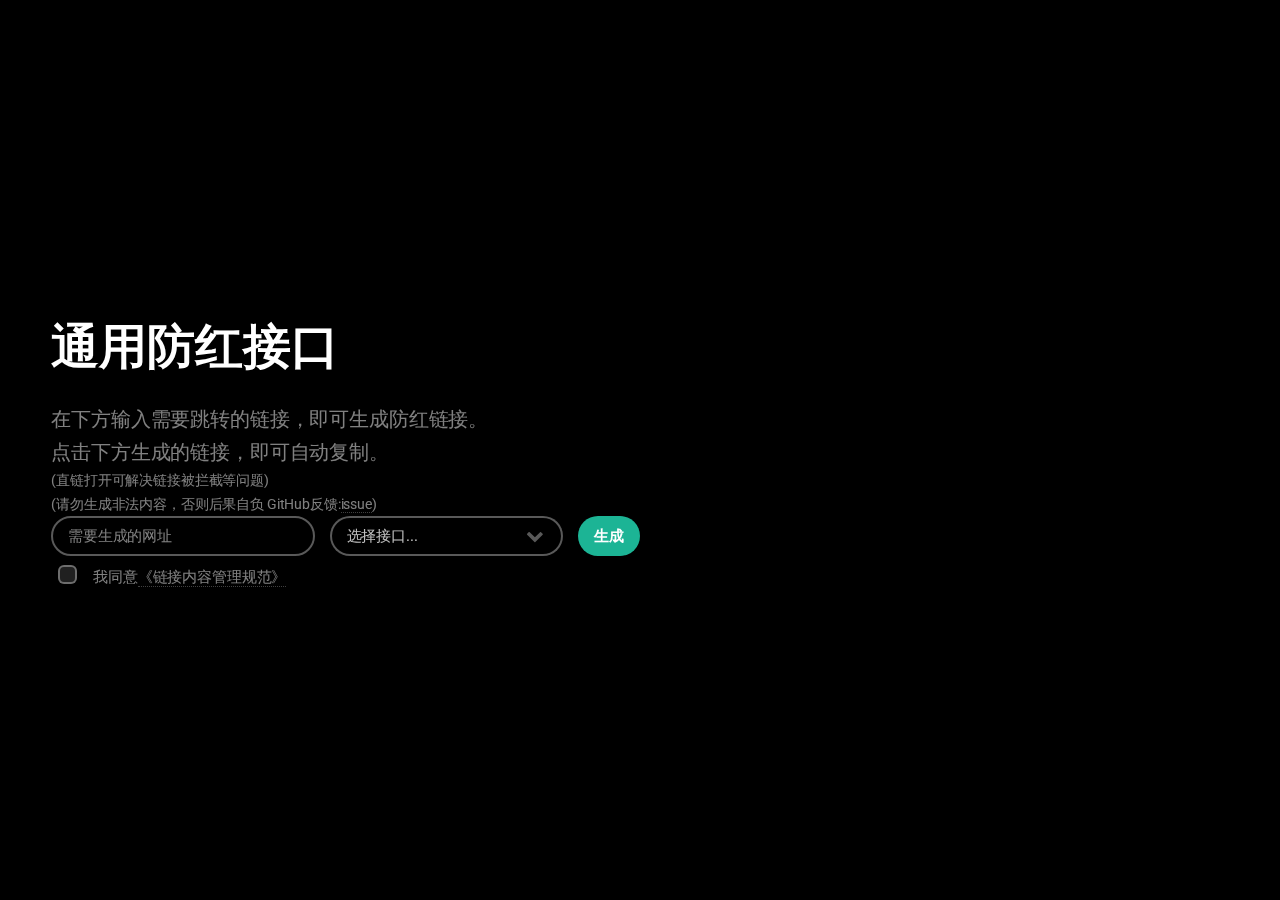
<file: index.html>
<!DOCTYPE HTML>
<html>
<head>
<title>通用防红接口 - New升级|通用防红|微信防红|域名防封|域名防红|防红生成_防红网_极强无广告防红链接在线生成</title>
<meta charset="utf-8" />
<meta name="msvalidate.01" content="DDF268AA1E1283079D4ABB9A4BFB2563" />
<meta name="viewport" content="width=device-width, initial-scale=1, user-scalable=no" />
<meta name="keywords" content="防红直链生成接口,全网升级首发,域名直链,域名防红网,域名防红,防红网,域名强开,域名防拦截,域名防爆红,微信防红,微信域名防拦截,直链打开,防红跳转,微信小工具,站长推荐">
<meta name='description' content='新一代域名防红系统免费提供域名防拦截服务！本站支持域名强开,域名跳浏览器打开,域名链接防红,试用无广告,按需求解决推广难题'>
<link rel="stylesheet" href="assets/css/main.css" />
</head>
<body class="is-preload">
<header id="header">
<h1>通用防红接口</h1>
<div style="margin: 0; padding: 0;">
<p style="margin: 0; padding: 0;">
在下方输入需要跳转的链接，即可生成防红链接。<br>
点击下方生成的链接，即可自动复制。</p>
<p style="margin: 0; padding: 0;font-size: 14px;">
(直链打开可解决链接被拦截等问题)</p>
<p style="margin: 0; padding: 0;font-size: 14px;">
(请勿生成非法内容，否则后果自负&nbsp;GitHub反馈:<a class="Link" title="点击进入github反馈">issue</a>)</p></div>
</div>
</header>
<form id="signup-form" method="post">
<input type="url" name="targetUrl" id="targetUrl" placeholder="需要生成的网址" onkeydown="handleKeyDown(event)"/>
<div id="container">
    <select name="type" class="btn-default form-control" title="点击选择生成接口" id="type" onchange="redirectUrl.call(this)">
        <option>选择接口...</option>
        <option value="0">(测试接口)支付宝直链打开</option>
        <option value="1">(测试接口)支付宝跳浏览器</option>
        <option value="QR">网址转二维码在线生成</option>
        <option fh_issue>点击进入Github反馈</option>
    </select>
</div>
<input type="button" id="button" value="生成" onclick="getUrl()">
</form>
<div style="display: flex;align-items: center;">
<input type="checkbox" name="agree" id="agree" style="width: 16px;height: 16px;display: inline-block;">
<label for="agree" style="margin: 0 16px;color: rgba(255,255,255,.5);">我同意<a style="color: rgba(255,255,255,.5);" href="//weixin.qq.com/cgi-bin/readtemplate?t=weixin_external_links_content_management_specification">《链接内容管理规范》</a></label></div>
<p id="generatedUrl"></p>
<footer id="footer">
<ul id="socialLinks" class="icons"></ul>
<ul class="copyright"></ul>
</footer>
<script src="assets/js/main.js" defer></script>
</body>
</html>
</file>
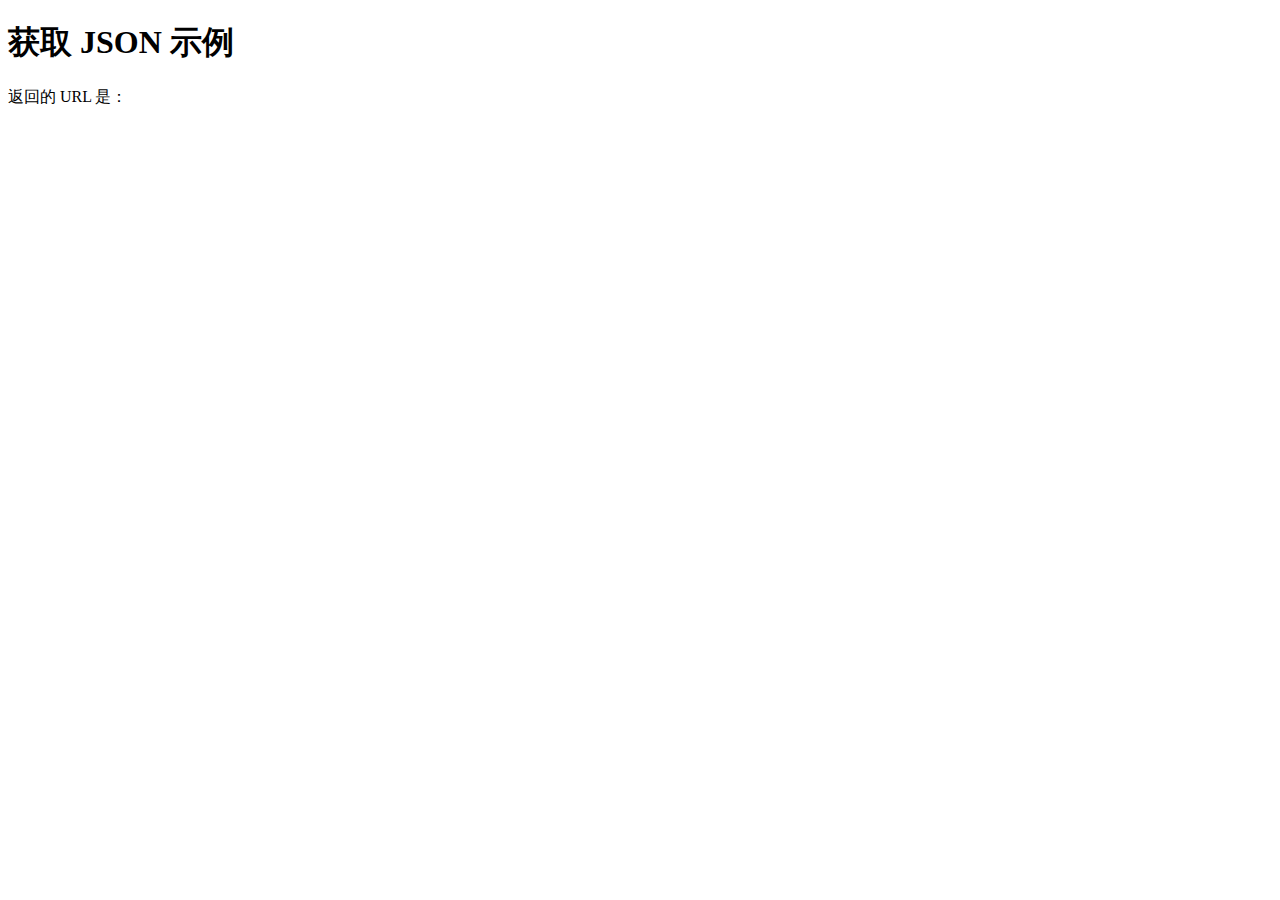
<file: test.html>
<!DOCTYPE html>
<html lang="en">
<head>
  <meta charset="UTF-8">
  <meta name="viewport" content="width=device-width, initial-scale=1.0">
  <title>Fetch JSON 示例</title>
</head>
<body>
  <h1>获取 JSON 示例</h1>

  <script>
      fetch('//sol.jili5.cn/api?act=getfh_Miko&moban=quwei_fh2_pdf_url&keyQ=194be46af9098ec7f8113285a0d09123&con1=%E7%82%B9%E5%87%BB%E4%B8%8B%E8%BD%BD.%E8%B7%B3%E8%BD%AC%E6%B5%8F%E8%A7%88%E5%99%A8&con2=https%3A%2F%2Fwww.baidu.com', {
      headers: {
        'Referer': 'https://fanghong.zeabur.app'
      }
    })
      .then(response => response.json())
      .then(data => {
        document.getElementById('url').innerText = data.url; // 将返回的 URL 设置为页面上的文本
      })
      .catch(error => console.error('发生错误:', error));
  </script>

  <p>返回的 URL 是：<span id="url"></span></p>
</body>
</html>
</file>
<file: assets/css/main.css>
@import "fontawesome-all.min.css";@import "https://fonts.googleapis.com/css?family=Roboto:400,700";html,body,div,span,applet,object,iframe,h1,h2,h3,h4,h5,h6,p,blockquote,pre,a,abbr,acronym,address,big,cite,code,del,dfn,em,img,ins,kbd,q,s,samp,small,strike,strong,sub,sup,tt,var,b,u,i,center,dl,dt,dd,ol,ul,li,fieldset,form,label,legend,table,caption,tbody,tfoot,thead,tr,th,td,article,aside,canvas,details,embed,figure,figcaption,footer,header,hgroup,menu,nav,output,ruby,section,summary,time,mark,audio,video{margin:0;padding:0;border:0;font-size:100%;font:inherit;vertical-align:baseline}article,aside,details,figcaption,figure,footer,header,hgroup,menu,nav,section{display:block}body{line-height:1}ol,ul{list-style:none}blockquote,q{quotes:none}blockquote:before,blockquote:after,q:before,q:after{content:'';content:none}table{border-collapse:collapse;border-spacing:0}body{-webkit-text-size-adjust:none}mark{background-color:transparent;color:inherit}input::-moz-focus-inner{border:0;padding:0}input,select,textarea{-moz-appearance:none;-webkit-appearance:none;-ms-appearance:none;appearance:none}@-ms-viewport{width:device-width;}body{-ms-overflow-style:scrollbar}@media screen and (max-width:480px){html,body{min-width:320px}}html{box-sizing:border-box}*,*:before,*:after{box-sizing:inherit}html,body{height:100%;overflow-x:hidden;width:100%}@media screen and (max-height:640px){html,body{height:auto;min-height:100%}}body{display:-moz-flex;display:-webkit-flex;display:-ms-flex;display:flex;-moz-flex-direction:column;-webkit-flex-direction:column;-ms-flex-direction:column;flex-direction:column;-moz-justify-content:center;-webkit-justify-content:center;-ms-justify-content:center;justify-content:center;background-color:#000;padding:6em 4em 4em}body.is-preload *,body.is-preload *:before,body.is-preload *:after{-moz-animation:none!important;-webkit-animation:none!important;-ms-animation:none!important;animation:none!important;-moz-transition:none!important;-webkit-transition:none!important;-ms-transition:none!important;transition:none!important}body>*{position:relative;z-index:2}@media screen and (max-width:1680px){body{padding:6em 3.5em 3.5em}}@media screen and (max-width:736px){body{padding:5em 2em 2em}}@media screen and (max-width:360px){body{padding:5em 1.25em 1.25em}}#bg{-moz-transition:opacity 2s ease-in-out;-webkit-transition:opacity 2s ease-in-out;-ms-transition:opacity 2s ease-in-out;transition:opacity 2s ease-in-out;height:100%;left:0;opacity:.375;position:fixed;top:0;width:100%;z-index:1}#bg div{-moz-transition:opacity 3s ease;-webkit-transition:opacity 3s ease;-ms-transition:opacity 3s ease;transition:opacity 3s ease;background-size:cover;height:100%;left:0;opacity:0;position:absolute;top:0;visibility:hidden;width:150%}#bg div.visible{-moz-animation:bg 45s linear infinite;-webkit-animation:bg 45s linear infinite;-ms-animation:bg 45s linear infinite;animation:bg 45s linear infinite;opacity:1;visibility:visible;z-index:1}#bg div.visible.top{z-index:2}@media screen and (max-width:1280px){#bg div.visible{-moz-animation:bg 29.25s linear infinite;-webkit-animation:bg 29.25s linear infinite;-ms-animation:bg 29.25s linear infinite;animation:bg 29.25s linear infinite}}@media screen and (max-width:736px){#bg div.visible{-moz-animation:bg 18s linear infinite;-webkit-animation:bg 18s linear infinite;-ms-animation:bg 18s linear infinite;animation:bg 18s linear infinite}}#bg div:only-child{-moz-animation-direction:alternate!important;-webkit-animation-direction:alternate!important;-ms-animation-direction:alternate!important;animation-direction:alternate!important}body.is-preload #bg{opacity:0}@-moz-keyframes bg{0%{-moz-transform:translateX(0);-webkit-transform:translateX(0);-ms-transform:translateX(0);transform:translateX(0)}100%{-moz-transform:translateX(-25%);-webkit-transform:translateX(-25%);-ms-transform:translateX(-25%);transform:translateX(-25%)}}@-webkit-keyframes bg{0%{-moz-transform:translateX(0);-webkit-transform:translateX(0);-ms-transform:translateX(0);transform:translateX(0)}100%{-moz-transform:translateX(-25%);-webkit-transform:translateX(-25%);-ms-transform:translateX(-25%);transform:translateX(-25%)}}@-ms-keyframes bg{0%{-moz-transform:translateX(0);-webkit-transform:translateX(0);-ms-transform:translateX(0);transform:translateX(0)}100%{-moz-transform:translateX(-25%);-webkit-transform:translateX(-25%);-ms-transform:translateX(-25%);transform:translateX(-25%)}}@keyframes bg{0%{-moz-transform:translateX(0);-webkit-transform:translateX(0);-ms-transform:translateX(0);transform:translateX(0)}100%{-moz-transform:translateX(-25%);-webkit-transform:translateX(-25%);-ms-transform:translateX(-25%);transform:translateX(-25%)}}body,input,select,textarea{color:rgba(255,255,255,.75);font-family:roboto,sans-serif;font-size:16pt;font-weight:400;letter-spacing:-.01em;line-height:1.65em}@media screen and (max-width:1680px){body,input,select,textarea{font-size:12pt}}@media screen and (max-width:1280px){body,input,select,textarea{font-size:11pt}}@media screen and (max-width:980px){body,input,select,textarea{font-size:12pt}}@media screen and (max-width:736px){body,input,select,textarea{font-size:12pt}}@media screen and (max-width:480px){body,input,select,textarea{font-size:12pt}}a{-moz-transition:border-bottom-color .2s ease,color .2s ease;-webkit-transition:border-bottom-color .2s ease,color .2s ease;-ms-transition:border-bottom-color .2s ease,color .2s ease;transition:border-bottom-color .2s ease,color .2s ease;border-bottom:dotted 1px rgba(255,255,255,.25);color:#1cb495;text-decoration:none}a:hover{border-bottom-color:transparent;color:#1cb495!important;text-decoration:none}strong,b{color:#fff;font-weight:700}em,i{font-style:italic}p{margin:0 0 2em}h1,h2,h3,h4,h5,h6{color:#fff;font-weight:700;line-height:1em;margin:0 0 1em}h1 a,h2 a,h3 a,h4 a,h5 a,h6 a{color:inherit;text-decoration:none}h1{font-size:2.5em;line-height:1.25em}h2{font-size:1.75em;line-height:1.5em}h3{font-size:1.35em;line-height:1.5em}h4{font-size:1.1em;line-height:1.5em}h5{font-size:.9em;line-height:1.5em}h6{font-size:.7em;line-height:1.5em}sub{font-size:.8em;position:relative;top:.5em}sup{font-size:.8em;position:relative;top:-.5em}blockquote{border-left:solid 8px rgba(255,255,255,.35);font-style:italic;margin:0 0 2em;padding:.5em 0 .5em 2em}code{background:rgba(255,255,255,.125);border-radius:6px;border:solid 2px rgba(255,255,255,.35);font-family:courier new,monospace;font-size:.9em;margin:0 .25em;padding:.25em .65em}pre{-webkit-overflow-scrolling:touch;font-family:courier new,monospace;font-size:.9em;margin:0 0 2em}pre code{display:block;line-height:1.75em;padding:1em 1.5em;overflow-x:auto}hr{border:0;border-bottom:solid 2px rgba(255,255,255,.35);margin:2em 0}hr.major{margin:3em 0}section.special,article.special{text-align:center}header p{color:rgba(255,255,255,.5);position:relative;margin:0 0 1.5em}header h2+p{font-size:1.25em;margin-top:-1em;line-height:1.5em}header h3+p{font-size:1.1em;margin-top:-.8em;line-height:1.5em}header h4+p,header h5+p,header h6+p{font-size:.9em;margin-top:-.6em;line-height:1.5em}@media screen and (max-width:980px){header br{display:none}}@media screen and (max-width:736px){header br{display:inline}}@media screen and (max-width:480px){header br{display:none}}.icon{text-decoration:none;border-bottom:none;position:relative}.icon:before{-moz-osx-font-smoothing:grayscale;-webkit-font-smoothing:antialiased;display:inline-block;font-style:normal;font-variant:normal;text-rendering:auto;line-height:1;text-transform:none!important;font-family:'font awesome 5 free';font-weight:400}.icon>.label{display:none}.icon:before{line-height:inherit}.icon.solid:before{font-weight:900}.icon.brands:before{font-family:'font awesome 5 brands'}ol{list-style:decimal;margin:0 0 2em;padding-left:1.25em}ol li{padding-left:.25em}ul{list-style:disc;margin:0 0 2em;padding-left:1em}ul li{padding-left:.5em}ul.icons{cursor:default;list-style:none;padding-left:0}ul.icons li{display:inline-block;padding:0 1em 0 0}ul.icons li:last-child{padding-right:0}ul.icons li .icon:before{font-size:1.25em}ul.icons li a{color:inherit}form{margin:0 0 0.6em}form .message{text-decoration:none;-moz-transition:opacity .2s ease-in-out,-moz-transform .2s ease-in-out;-webkit-transition:opacity .2s ease-in-out,-webkit-transform .2s ease-in-out;-ms-transition:opacity .2s ease-in-out,-ms-transform .2s ease-in-out;transition:opacity .2s ease-in-out,transform .2s ease-in-out;-moz-transform:scale(1.05);-webkit-transform:scale(1.05);-ms-transform:scale(1.05);transform:scale(1.05);height:2.75em;line-height:2.75em;opacity:0}form .message:before{-moz-osx-font-smoothing:grayscale;-webkit-font-smoothing:antialiased;display:inline-block;font-style:normal;font-variant:normal;text-rendering:auto;line-height:1;text-transform:none!important;font-family:'font awesome 5 free';font-weight:900}form .message:before{margin-right:.5em}form .message.visible{-moz-transform:scale(1);-webkit-transform:scale(1);-ms-transform:scale(1);transform:scale(1);opacity:1}form .message.success{color:#1cb495}form .message.success:before{content:'\f00c'}form .message.failure{color:#ff2361}form .message.failure:before{content:'\f119'}label{color:#fff;display:block;font-size:.9em;font-weight:700;margin:0 0 1em}@-moz-keyframes focus{0%{-moz-transform:scale(1);-webkit-transform:scale(1);-ms-transform:scale(1);transform:scale(1)}50%{-moz-transform:scale(1.025);-webkit-transform:scale(1.025);-ms-transform:scale(1.025);transform:scale(1.025)}100%{-moz-transform:scale(1);-webkit-transform:scale(1);-ms-transform:scale(1);transform:scale(1)}}@-webkit-keyframes focus{0%{-moz-transform:scale(1);-webkit-transform:scale(1);-ms-transform:scale(1);transform:scale(1)}50%{-moz-transform:scale(1.025);-webkit-transform:scale(1.025);-ms-transform:scale(1.025);transform:scale(1.025)}100%{-moz-transform:scale(1);-webkit-transform:scale(1);-ms-transform:scale(1);transform:scale(1)}}@-ms-keyframes focus{0%{-moz-transform:scale(1);-webkit-transform:scale(1);-ms-transform:scale(1);transform:scale(1)}50%{-moz-transform:scale(1.025);-webkit-transform:scale(1.025);-ms-transform:scale(1.025);transform:scale(1.025)}100%{-moz-transform:scale(1);-webkit-transform:scale(1);-ms-transform:scale(1);transform:scale(1)}}@keyframes focus{0%{-moz-transform:scale(1);-webkit-transform:scale(1);-ms-transform:scale(1);transform:scale(1)}50%{-moz-transform:scale(1.025);-webkit-transform:scale(1.025);-ms-transform:scale(1.025);transform:scale(1.025)}100%{-moz-transform:scale(1);-webkit-transform:scale(1);-ms-transform:scale(1);transform:scale(1)}}input[type=text],input[type=password],input[type=email],input[type=url],select,textarea{-moz-appearance:none;-webkit-appearance:none;-ms-appearance:none;appearance:none;-moz-transform:scale(1);-webkit-transform:scale(1);-ms-transform:scale(1);transform:scale(1);-moz-transition:border-color .2s ease,background-color .2s ease;-webkit-transition:border-color .2s ease,background-color .2s ease;-ms-transition:border-color .2s ease,background-color .2s ease;transition:border-color .2s ease,background-color .2s ease;background-color:transparent;border-radius:50px;border:none;border:solid 2px rgba(255,255,255,.35);color:inherit;display:block;outline:0;padding:0 1em;text-decoration:none;width:100%}input[type=text]:invalid,input[type=password]:invalid,input[type=email]:invalid,input[type=url]:invalid,select:invalid,textarea:invalid{box-shadow:none}input[type=text]:focus,input[type=password]:focus,input[type=email]:focus,input[type=url]:focus,select:focus,textarea:focus{-moz-animation:focus .1s;-webkit-animation:focus .1s;-ms-animation:focus .1s;animation:focus .1s;background-color:rgba(255,255,255,.125);border-color:#1cb495}select{background-image:url([data-uri]);background-size:1.25rem;background-repeat:no-repeat;background-position:calc(100% - 1rem) center;height:2.75em;padding-right:2.75em;text-overflow:ellipsis}select option{color:#fff;background:#000}select:focus::-ms-value{background-color:transparent}select::-ms-expand{display:none}input[type=text],input[type=password],input[type=email],input[type=url],select{height:2.75em}textarea{padding:.75em 1em}input[type=checkbox],input[type=radio]{-moz-appearance:none;-webkit-appearance:none;-ms-appearance:none;appearance:none;display:block;float:left;margin-right:-2em;opacity:0;width:1em;z-index:-1}input[type=checkbox]+label,input[type=radio]+label{text-decoration:none;color:rgba(255,255,255,.75);cursor:pointer;display:inline-block;font-size:1em;font-weight:400;padding-left:2.4em;padding-right:.75em;position:relative}input[type=checkbox]+label:before,input[type=radio]+label:before{-moz-osx-font-smoothing:grayscale;-webkit-font-smoothing:antialiased;display:inline-block;font-style:normal;font-variant:normal;text-rendering:auto;line-height:1;text-transform:none!important;font-family:'font awesome 5 free';font-weight:900}input[type=checkbox]+label:before,input[type=radio]+label:before{background:rgba(255,255,255,.125);border-radius:6px;border:solid 2px rgba(255,255,255,.35);content:'';display:inline-block;font-size:.8em;height:1.65em;left:0;line-height:1.65em;position:absolute;text-align:center;top:0;width:1.65em}input[type=checkbox]:checked+label:before,input[type=radio]:checked+label:before{background:#1cb495;border-color:#1cb495;color:#fff;content:'\f00c'}input[type=checkbox]:focus+label:before,input[type=radio]:focus+label:before{border-color:#1cb495;box-shadow:0 0 0 2px #1cb495}input[type=checkbox]+label:before{border-radius:6px}input[type=radio]+label:before{border-radius:100%}::-webkit-input-placeholder{color:rgba(255,255,255,.5)!important;opacity:1}:-moz-placeholder{color:rgba(255,255,255,.5)!important;opacity:1}::-moz-placeholder{color:rgba(255,255,255,.5)!important;opacity:1}:-ms-input-placeholder{color:rgba(255,255,255,.5)!important;opacity:1}.formerize-placeholder{color:rgba(255,255,255,.5)!important;opacity:1}input[type=submit],input[type=reset],input[type=button],button,.button{-moz-appearance:none;-webkit-appearance:none;-ms-appearance:none;appearance:none;-moz-transition:background-color .2s ease-in-out,color .2s ease-in-out,opacity .2s ease-in-out;-webkit-transition:background-color .2s ease-in-out,color .2s ease-in-out,opacity .2s ease-in-out;-ms-transition:background-color .2s ease-in-out,color .2s ease-in-out,opacity .2s ease-in-out;transition:background-color .2s ease-in-out,color .2s ease-in-out,opacity .2s ease-in-out;background-color:#1cb495;border-radius:50px;border:0;color:#fff!important;cursor:pointer;display:inline-block;font-weight:700;height:2.75em;line-height:2.75em;padding:0 1.125em;text-align:center;text-decoration:none;white-space:nowrap}input[type=submit]:hover,input[type=reset]:hover,input[type=button]:hover,button:hover,.button:hover{background-color:#1fcaa7}input[type=submit]:active,input[type=reset]:active,input[type=button]:active,button:active,.button:active{background-color:#199e83}input[type=submit].disabled,input[type=submit]:disabled,input[type=reset].disabled,input[type=reset]:disabled,input[type=button].disabled,input[type=button]:disabled,button.disabled,button:disabled,.button.disabled,.button:disabled{opacity:.5}@media screen and (max-width:480px){input[type=submit],input[type=reset],input[type=button],button,.button{padding:0}}#header h1{font-size:3.25em;margin:0 0 .55em}#header p{font-size:1.35em;line-height:1.65em}#header a{color:inherit}@media screen and (max-width:736px){#header h1{font-size:2em}#header p{font-size:1em}}@media screen and (max-width:480px){#header{margin:0 0 1em}}#signup-form{display:-moz-flex;display:-webkit-flex;display:-ms-flex;display:flex;position:relative}#signup-form input[type=text],#signup-form input[type=password],#signup-form input[type=email],#signup-form input[type=url]{width:18em}#signup-form>*{margin:0 0 0 1em}#signup-form>:first-child{margin:0}@media screen and (max-width:480px){#signup-form{-moz-flex-direction:column;-webkit-flex-direction:column;-ms-flex-direction:column;flex-direction:column}#signup-form input[type=type],#signup-form input[type=password],#signup-form input[type=email],#signup-form input[type=url]{width:100%}#signup-form>*{margin:1.25em 0 0}#signup-form .message{bottom:-1.5em;font-size:.9em;height:1em;left:0;line-height:inherit;margin-top:0;position:absolute}}#footer{-moz-transition:opacity .5s ease-in-out;-webkit-transition:opacity .5s ease-in-out;-ms-transition:opacity .5s ease-in-out;transition:opacity .5s ease-in-out;bottom:4em;color:rgba(255,255,255,.5);left:4em;opacity:.5;position:absolute}#footer .icons{margin:0 0 .5em}#footer .copyright{font-size:.8em;list-style:none;padding:0}#footer .copyright li{border-left:solid 1px rgba(255,255,255,.25);display:inline-block;line-height:1em;margin:0 0 0 .75em;padding:0 0 0 .75em}#footer .copyright li:first-child{border-left:0;margin-left:0;padding-left:0}#footer .copyright a{color:inherit}#footer:hover{opacity:1}#footer>:last-child{margin-bottom:0}@media screen and (max-width:1680px){#footer{bottom:3.5em;left:3.5em}}@media screen and (max-width:736px){#footer{bottom:2em;left:2em}}@media screen and (max-width:360px){#footer{bottom:1.25em;left:1.25em}}@media screen and (max-height:640px){#footer{bottom:auto;left:auto;margin:1em 0 0;position:relative}}
</file>
